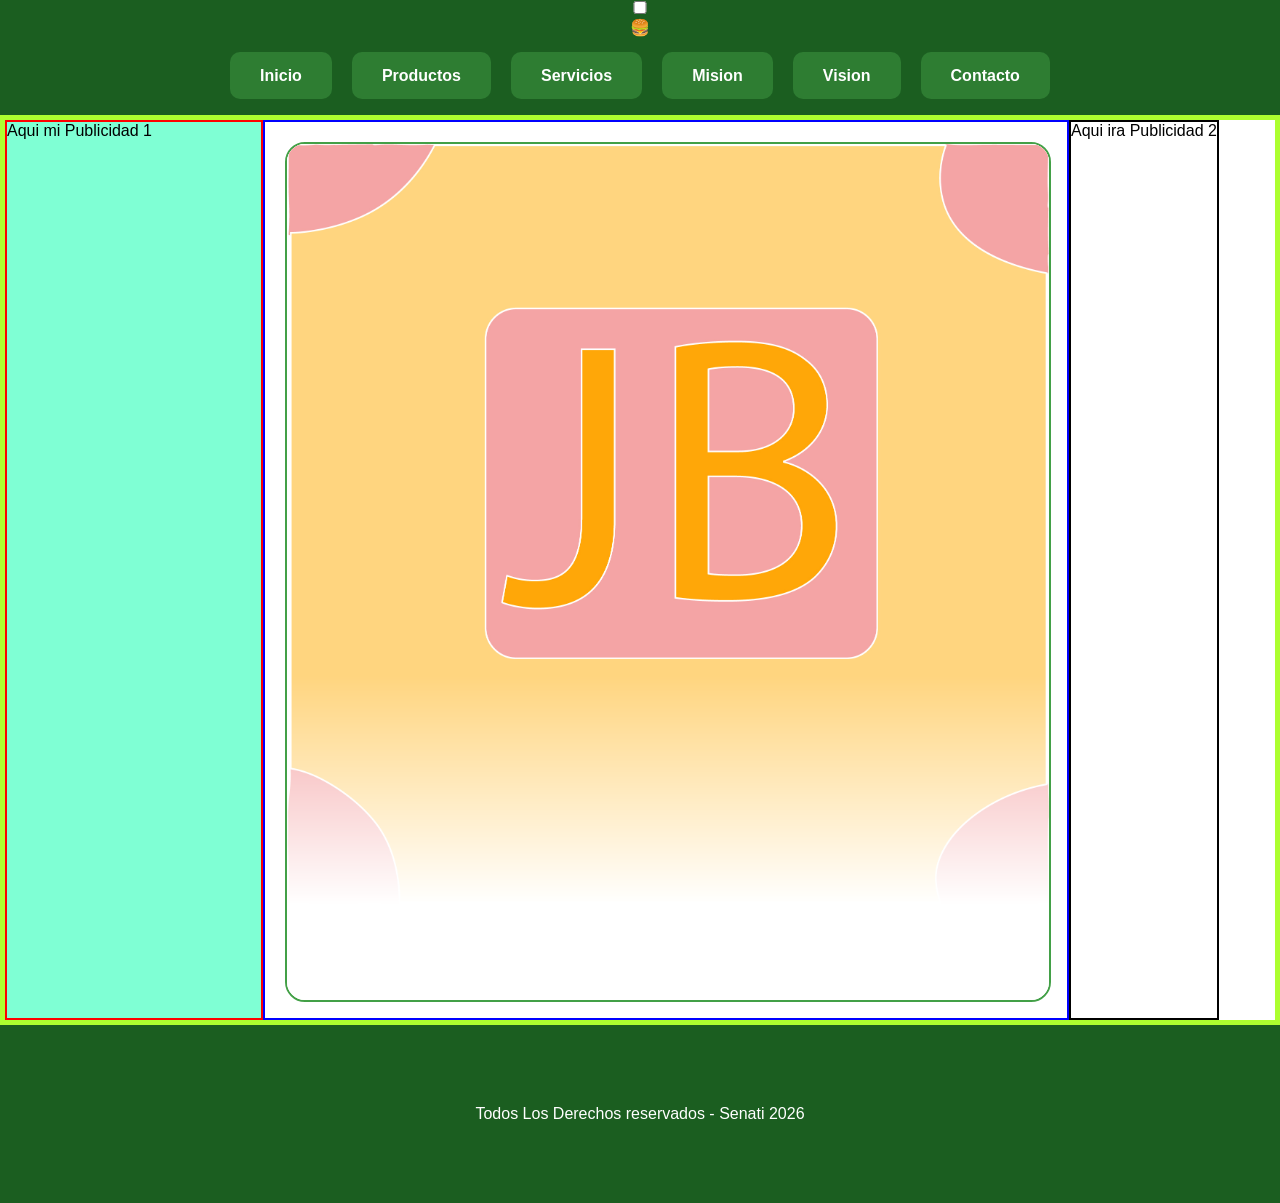
<file: index.html>
<!DOCTYPE html>
<html lang="es">
<head>
    <meta charset="UTF-8">
    <meta name="viewport" content="width=device-width, initial-scale=1.0">
    <title>Productor Amazonicos</title>
    <link rel="stylesheet" href="estilos/estilo.css">
</head>
<body>
    <header>
        <nav>
            <input type="checkbox" id="activadomenu">
            <label for="activadomenu" id="hamburguesa">🍔</label>
            <ul id="menu">
                <li><a href="portada.html" target="frame_contenido">Inicio</a></li>
                <li><a href="productos.html" target="frame_contenido">Productos</a></li>
                <li><a href="servicios.html" target="frame_contenido">Servicios</a></li>
                <li><a href="mision.html" target="frame_contenido">Mision</a></li>
                <li><a href="vision.html" target="frame_contenido">Vision</a></li>
                <li><a href="contacto.html" target="frame_contenido">Contacto</a></li>
            </ul>
        </nav>
    </header>
    <div id="contenedor" style="border: 5px solid greenyellow;">
        <div id="publicidad1" style="border: 2px solid red;">
            <p>Aqui mi Publicidad 1</p>
        </div>
            <div id="contenido" style="border: 2px solid blue;">
                <iframe name="frame_contenido" src="portada.html" frameborder="0"></iframe>

            </div>
            <div id="Publicidad 2" style="border: 2px solid black;">
            <p>Aqui ira Publicidad 2</p>

            </div>

    </div>
        <Footer>
            <p>Todos Los Derechos reservados - Senati 2026</p>
        </Footer>
</body>
</html>
</file>
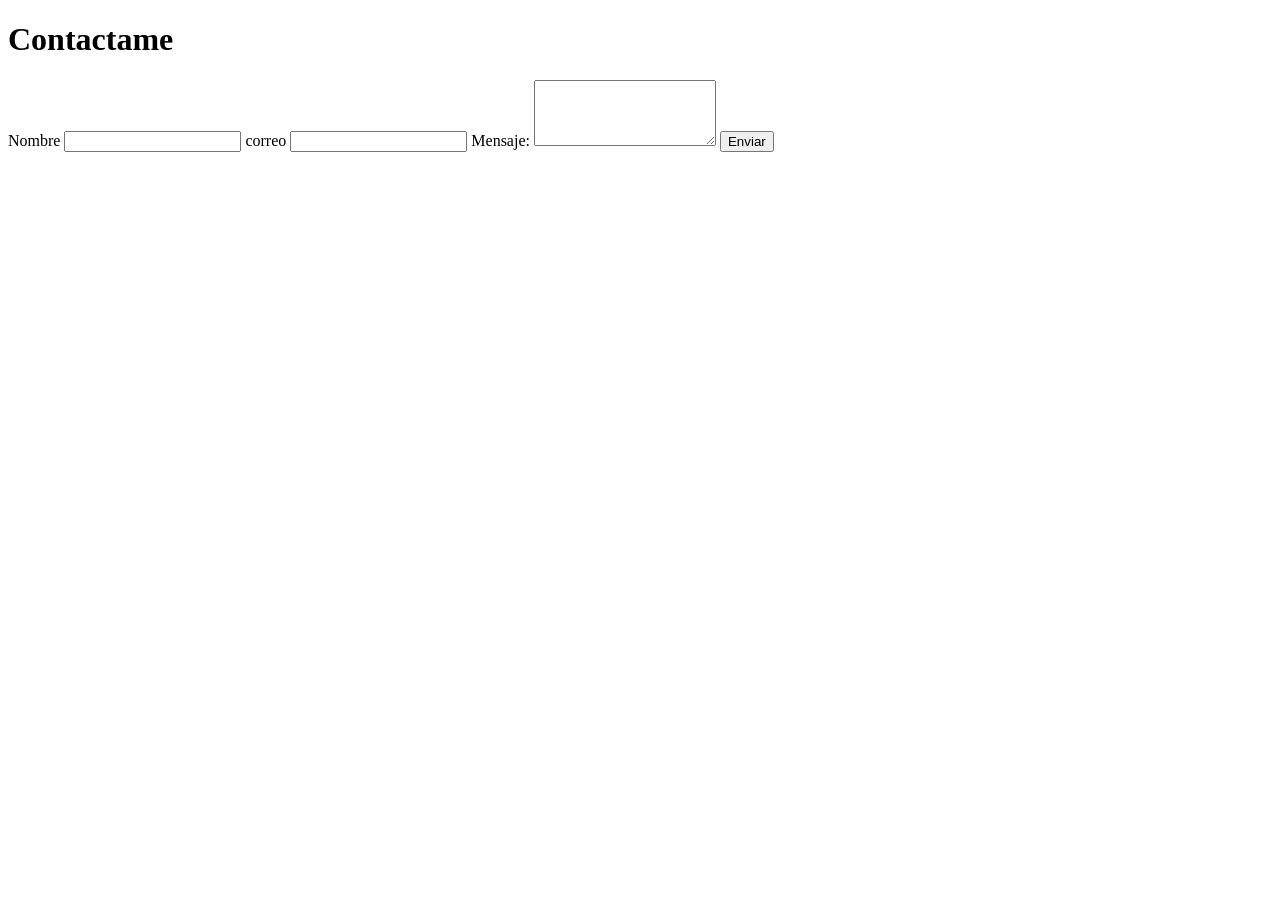
<file: contacto.html>
<!DOCTYPE html>
<html lang="es">
<head>
    <meta charset="UTF-8">
    <meta name="viewport" content="width=device-width, initial-scale=1.0">
    <title>Contacto</title>
</head>
<body>
    <div class="contacto">
        <h1>Contactame</h1>
        <form action="">
            <label for="">Nombre</label>
            <input type="text"name= "nombre" required>
            <label for="">correo</label>
            <input type="text" name="correo" required>
            <label for="">Mensaje:</label>
            <textarea name="mensaje" rows="4" required></textarea>
            <button>Enviar</button>
        </form>


    </div>
    
</body>
</html>
</file>
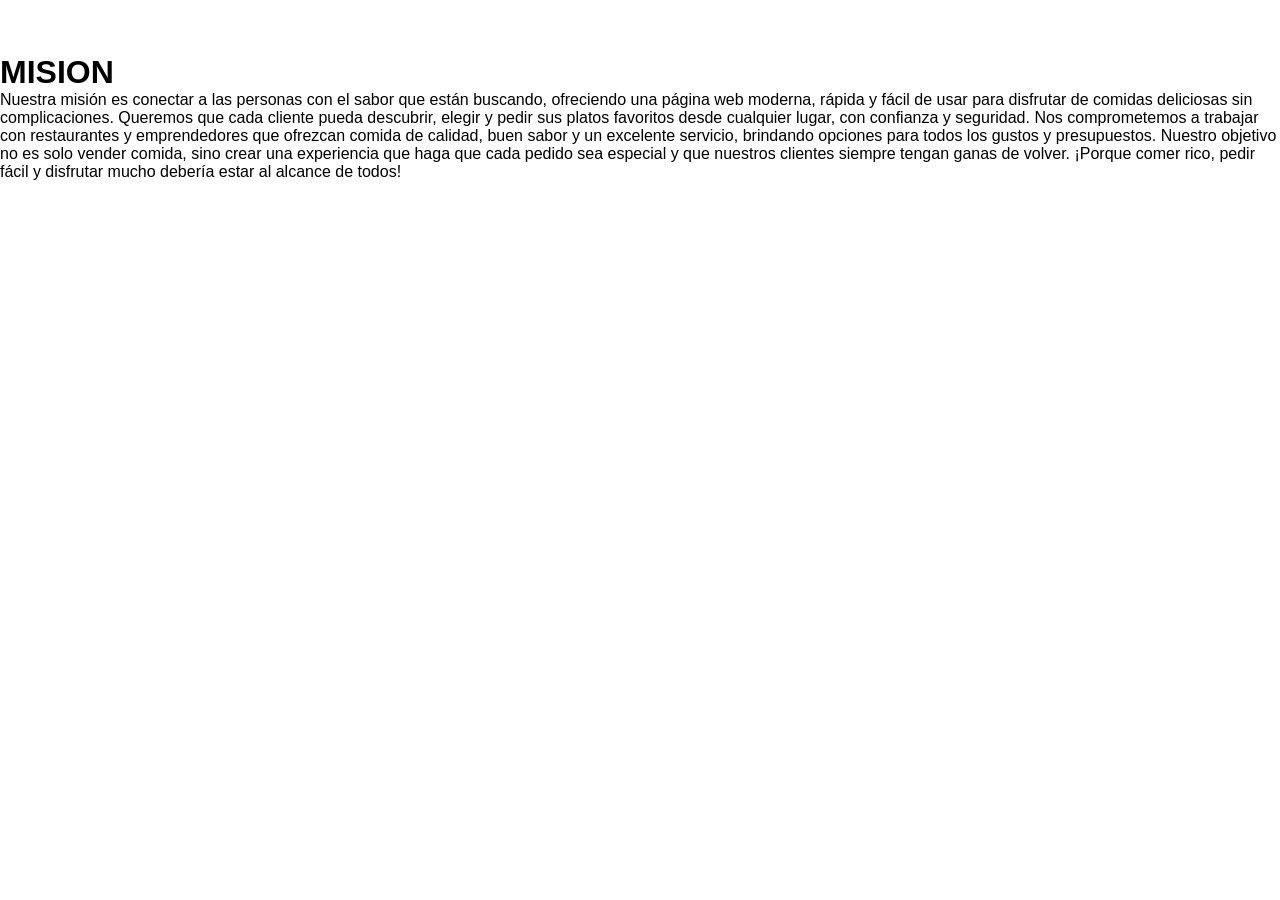
<file: mision.html>
<!DOCTYPE html>
<html lang="es">
<head>
    <meta charset="UTF-8">
    <meta name="viewport" content="width=device-width, initial-scale=1.0">
    <title>Mision</title>
    <link rel="stylesheet" href="estilos/estilo.css">
</head>
<body>
    <br>
    <br>
    <br>
    <div class="mis-vis">
        <h1>MISION</h1>
        <P>Nuestra misión es conectar a las personas con el sabor que están buscando, ofreciendo una página web moderna, rápida y fácil de usar para disfrutar de comidas deliciosas sin complicaciones. Queremos que cada cliente pueda descubrir, elegir y pedir sus platos favoritos desde cualquier lugar, con confianza y seguridad.
           Nos comprometemos a trabajar con restaurantes y emprendedores que ofrezcan comida de calidad, buen sabor y un excelente servicio, brindando opciones para todos los gustos y presupuestos. Nuestro objetivo no es solo vender comida, sino crear una experiencia que haga que cada pedido sea especial y que nuestros clientes siempre tengan ganas de volver.
           ¡Porque comer rico, pedir fácil y disfrutar mucho debería estar al alcance de todos!</P>
    </div> 
</body>
</html>
</file>
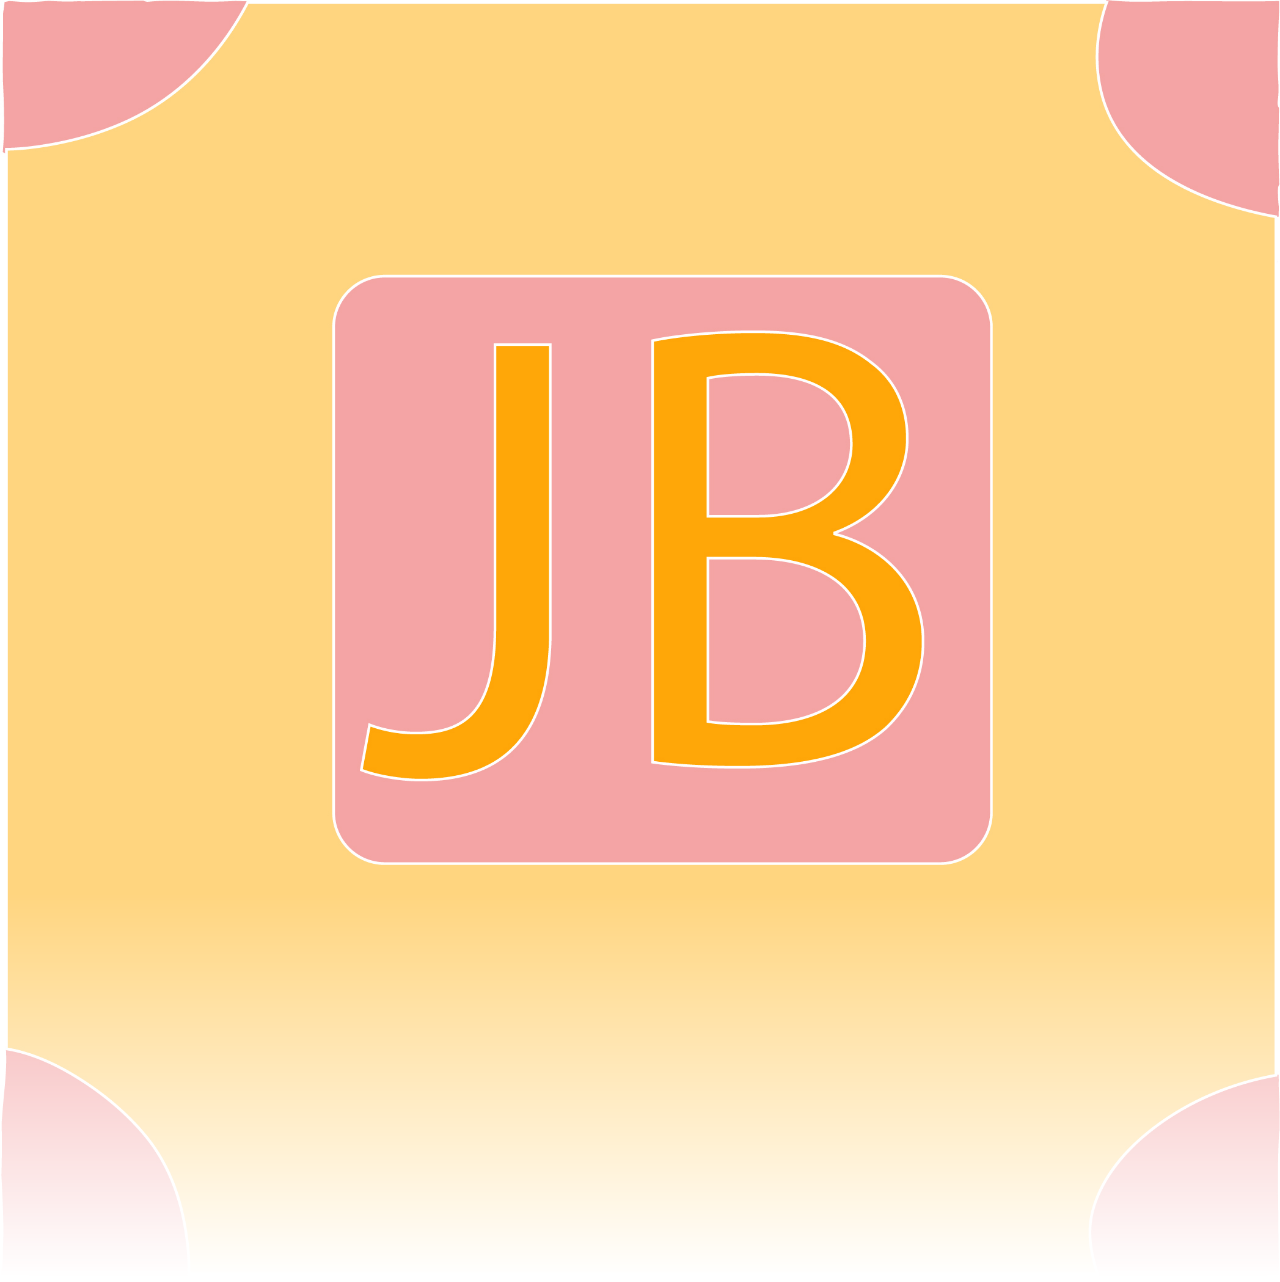
<file: portada.html>
<!DOCTYPE html>
<html lang="es">
<head>
    <meta charset="UTF-8">
    <meta name="viewport" content="width=device-width, initial-scale=1.0">
    <title>portada</title>
    <link rel="stylesheet" href="estilos/estilo.css">
</head>
<body>
    <div class="portada">
        <img src="Imagenes Facheras/IconoFachero.jpg" alt="portada">
    </div>
</body>
</html>
</file>
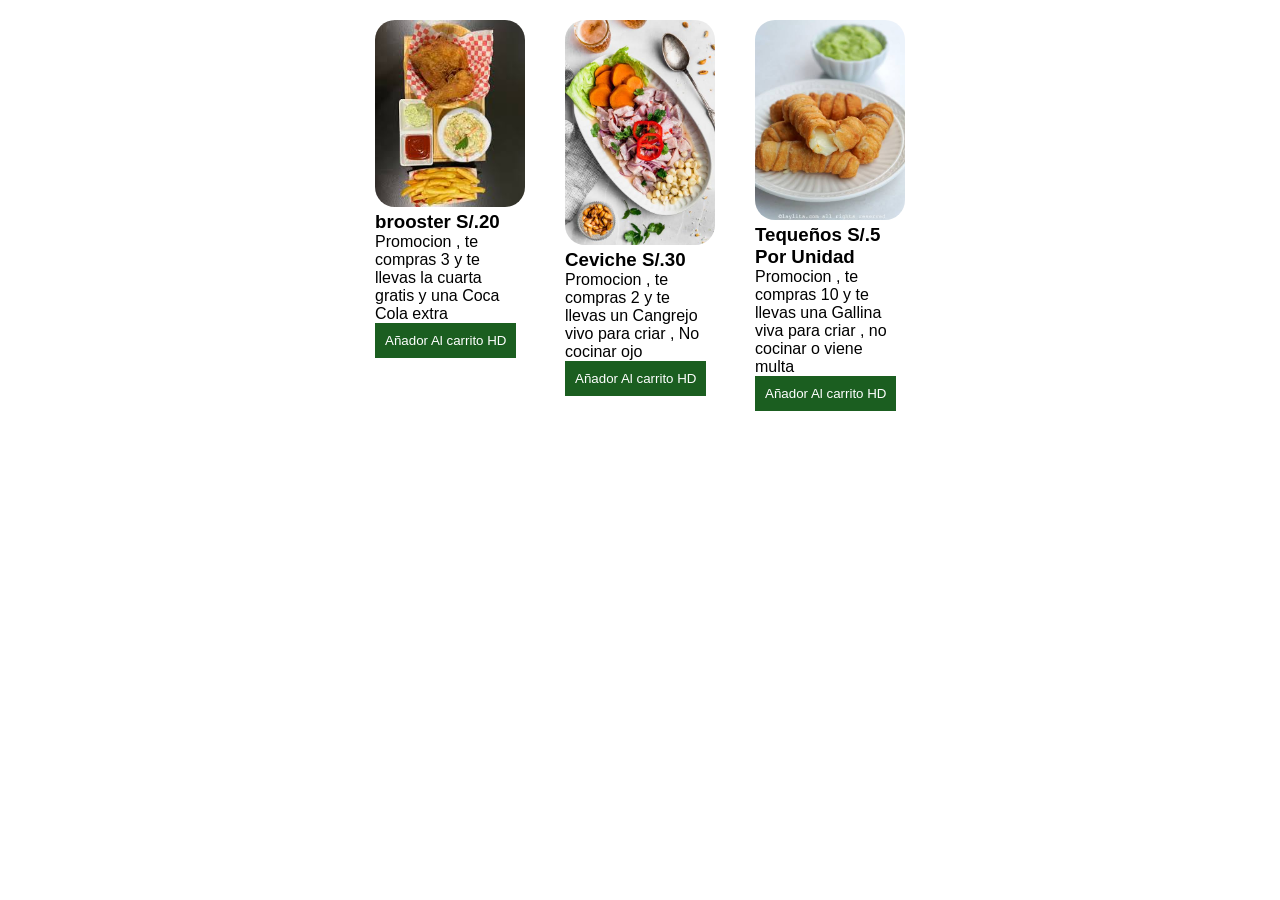
<file: productos.html>
<!DOCTYPE html>
<html lang="es">
<head>
    <meta charset="UTF-8">
    <meta name="viewport" content="width=device-width, initial-scale=1.0">
    <title>Productos</title>
    <link rel="stylesheet" href="estilos/estilo.css">
</head>
<body>
    <div id="galeria_prod">
        <div class="prod">
            <img src="Imagenes Facheras/Productos HD/Imagen Facheras 1.jpeg" alt="Brooster">
            <h3>brooster S/.20</h3>
            <p>Promocion , te compras 3 y te llevas la cuarta gratis y una Coca Cola extra</p>
            <button>Añador Al carrito HD</button>     
        </div>
         <div class="prod">
            <img src="Imagenes Facheras/Productos HD/Imagen Facheras 2.jpeg" alt="Ceviche">
            <h3>Ceviche S/.30</h3>
            <p>Promocion , te compras 2 y te llevas un Cangrejo vivo para criar , No cocinar ojo</p>
            <button>Añador Al carrito HD</button>    
        </div>
         <div class="prod">
            <img src="Imagenes Facheras/Productos HD/Imagen Fachera 3.jpeg" alt="Tequeños">
            <h3>Tequeños S/.5 Por Unidad</h3>
            <p>Promocion , te compras 10 y te llevas una Gallina viva para criar , no cocinar o viene multa</p>
            <button>Añador Al carrito HD</button> 
        </div>
    </div>
</body>
</html>
</file>
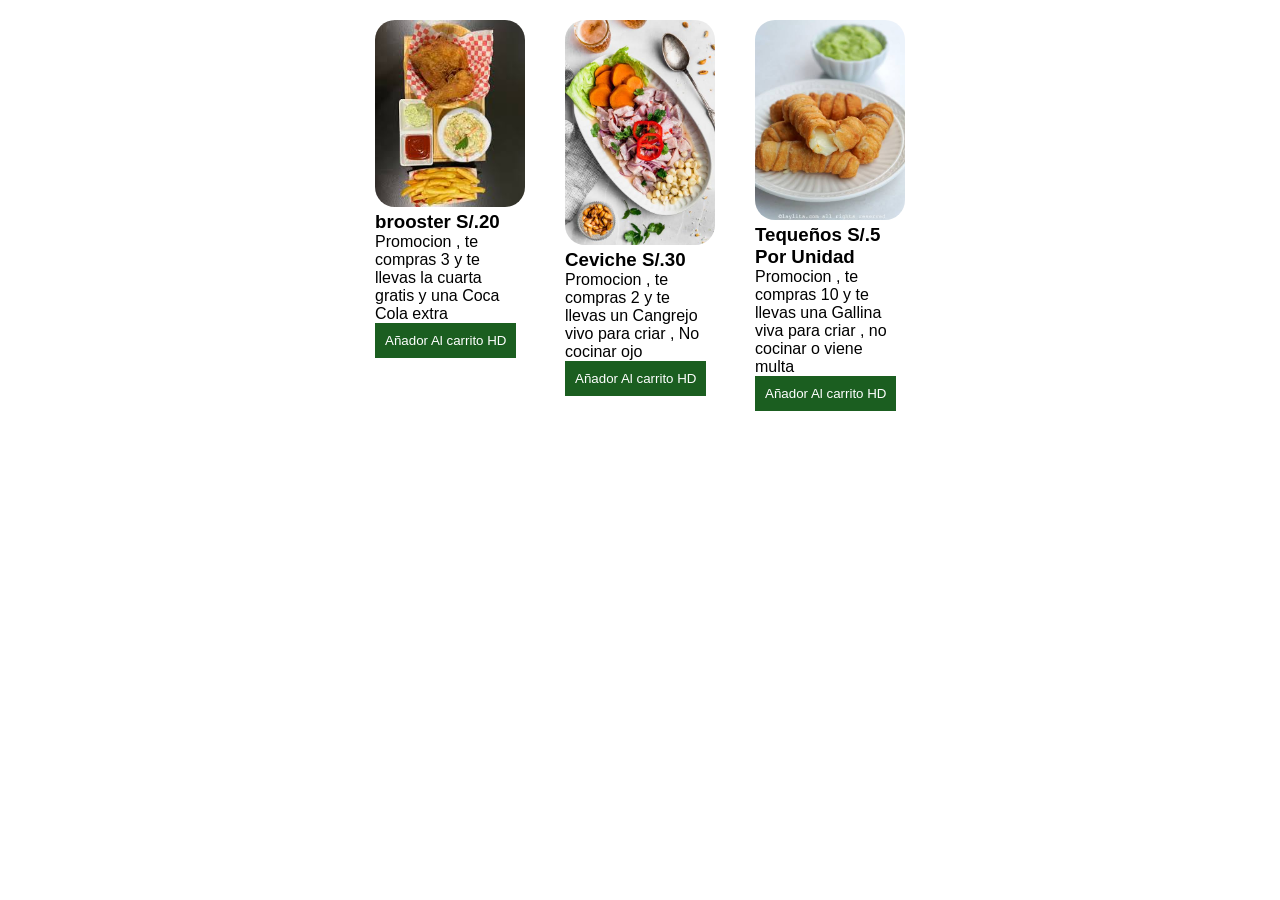
<file: servicios.html>
<!DOCTYPE html>
<html lang="es">
<head>
    <meta charset="UTF-8">
    <meta name="viewport" content="width=device-width, initial-scale=1.0">
    <title>Servicios</title> <link rel="stylesheet" href="estilos/estilo.css">
</head>
<body>
    <div id="galeria_prod">
        <div class="prod">
            <img src="Imagenes Facheras/Productos HD/Imagen Facheras 1.jpeg" alt="Brooster">
            <h3>brooster S/.20</h3>
            <p>Promocion , te compras 3 y te llevas la cuarta gratis y una Coca Cola extra</p>
            <button>Añador Al carrito HD</button>     
        </div>
         <div class="prod">
            <img src="Imagenes Facheras/Productos HD/Imagen Facheras 2.jpeg" alt="Ceviche">
            <h3>Ceviche S/.30</h3>
            <p>Promocion , te compras 2 y te llevas un Cangrejo vivo para criar , No cocinar ojo</p>
            <button>Añador Al carrito HD</button>    
        </div>
         <div class="prod">
            <img src="Imagenes Facheras/Productos HD/Imagen Fachera 3.jpeg" alt="Tequeños">
            <h3>Tequeños S/.5 Por Unidad</h3>
            <p>Promocion , te compras 10 y te llevas una Gallina viva para criar , no cocinar o viene multa</p>
            <button>Añador Al carrito HD</button> 
        </div>
    </div>
    
</body>
</html>
</file>
<file: estilos/estilo.css>
*{
    margin: 0;
    padding: 0;
}
/*Aqui perzonaliso la fuente de la pagina y el color de fondo */
body{
    font-family: Arial, Helvetica, sans-serif;
    background-color: #ffffff;
}
/* Aqui Personalizo la cabecera o el Menu de Vacegacion */
header{
    background-color: #1B5E20;
    color: white;
    text-align: center;
}
#menu{
    list-style: none;
    display: flex;
    gap: 20px;
    justify-content: center;
    padding: 30px;
}
#menu a{
    text-decoration: none;
    color: white;
    background-color: #2E7D32;
    padding: 15px 30px;
    border-radius: 10px;
    font-weight: bolder;
    transition: all 0.3s ease;
}
#menu a:hover{
    background-color: #43a047;
}

/* Aqui voy a personalizar el cuero de mi pagina */ 
#contenedor{
    display: flex;
    min-height: 400px;
    min-height: 100vh;
}
#publicidad1{
    width: 20%;
    background-color: aquamarine;
}
#contenido{
    width:  60%;
    background-color: #ffffff;
    padding: 20px;
}
iframe{
    width: 100%;
    height: 100%;
    border: 2px solid #43a047;
    border-radius: 20px;
}
footer{
    background-color: #1B5E20;

color: #ffffff ;
text-align: center;
padding: 80px;
}

/* Aqui Perzonalizo Productos */
#galeria_prod{
    display: grid;
    grid-template-columns: repeat(3, auto);
    justify-content: center;
}
.prod{
background-color: #ffffff;
max-width: 150px;
padding: 20px
}
.prod img{
    width: 100%;
    border-radius: 20px;
}
.prod:hover{
    box-shadow: 0px 5px 10px #1B5E20;
    border: 1px solid rgb(0, 255, 102);

}button{
    padding: 10px;
    background-color: #1B5E20;
    color: #ffffff;
    border: none;
    cursor: pointer;
}
button:hover{
    background-color: #43a047;
}
#publicidad img{
    width: 100%;
}
.portada img{
    width: 100%;
    mask-image: -o-linear-gradient(to bottom, rgba(0, 0, 0, 1) 70%, rgba(0, 0, 0, 0) 100%);
    -webkit-mask-image: linear-gradient(to bottom, rgba(0,0,0,1) 70%, rgba(0,0,0,0) 100%);
}
.mis_vis{
    border: 1px solid #2E7D32;
    width: 300px;
    border-radius: 30px;
    margin: auto;
    padding: 10px;
    box-shadow: 0px 5px 10px;
}
/* AQUI PASONALIZO CONTACTO */
form{
    max-width: 400px;
    margin: auto;
    text-align: left;
}
.contacto{
    width: 100%;
    background-color: rgb(210, 252, 238);
}
input, textarea{
    width: 100%;
    padding: 100px;
    border-radius: 15px;
}
/* AQUI PERSONALIZO MI PAGINA PARA QUE SE ADAPTA A OTROS DISPOSITIVOS*/
@media (max-width: 750px){
    #media{
        flex-direction: column;
        gap: 30px;
        padding: 0px;
    }
    #menu a{
        display
        justify-content: center;
    }
 #contenedor{
    flex-direction: column;
 }
 #publicidad1, #contenido, #publicidad2{
    width: 100%;
 }
   #publicidad img{
    width: 150px;
   }
   iframe{
    height: 900px;
   }
   #galeria_prod{
    grind-template-colmuns: repeat(1,auto);
   }
#hamburguesa{
    display: block;
}
#activadormenu:checked + #hamburguesa + #menu {
    display: flex;
}
}
</file>
